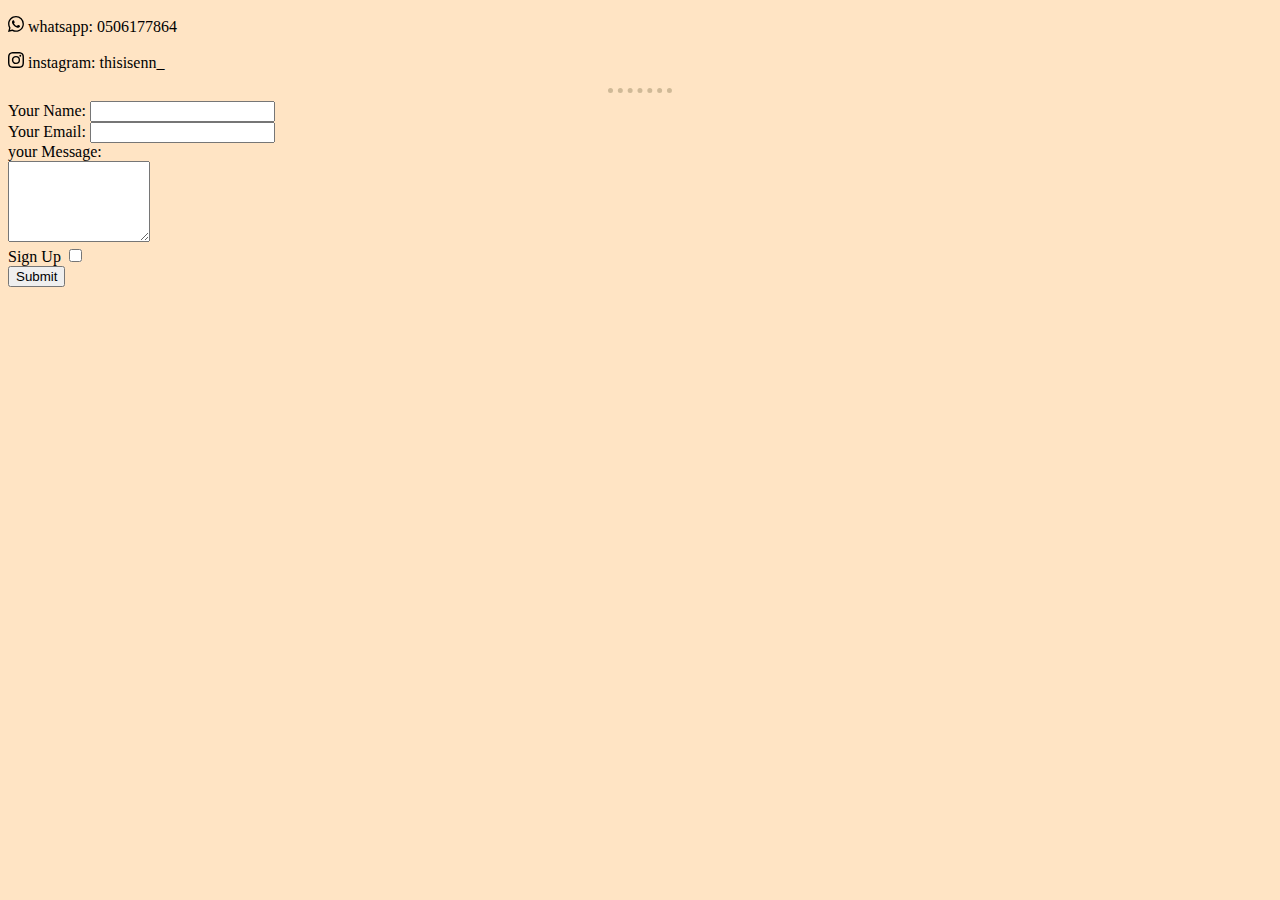
<file: contact-me.html>
<!DOCTYPE html>
<html lang="en">
<head></head>
    <title>contact me</title>
       <link rel="stylesheet" href="styles.css">
</head>
<body>
   <p><svg xmlns="http://www.w3.org/2000/svg" width="16" height="16" fill="currentColor" class="bi bi-whatsapp" viewBox="0 0 16 16">
    <path d="M13.601 2.326A7.854 7.854 0 0 0 7.994 0C3.627 0 .068 3.558.064 7.926c0 1.399.366 2.76 1.057 3.965L0 16l4.204-1.102a7.933 7.933 0 0 0 3.79.965h.004c4.368 0 7.926-3.558 7.93-7.93A7.898 7.898 0 0 0 13.6 2.326zM7.994 14.521a6.573 6.573 0 0 1-3.356-.92l-.24-.144-2.494.654.666-2.433-.156-.251a6.56 6.56 0 0 1-1.007-3.505c0-3.626 2.957-6.584 6.591-6.584a6.56 6.56 0 0 1 4.66 1.931 6.557 6.557 0 0 1 1.928 4.66c-.004 3.639-2.961 6.592-6.592 6.592zm3.615-4.934c-.197-.099-1.17-.578-1.353-.646-.182-.065-.315-.099-.445.099-.133.197-.513.646-.627.775-.114.133-.232.148-.43.05-.197-.1-.836-.308-1.592-.985-.59-.525-.985-1.175-1.103-1.372-.114-.198-.011-.304.088-.403.087-.088.197-.232.296-.346.1-.114.133-.198.198-.33.065-.134.034-.248-.015-.347-.05-.099-.445-1.076-.612-1.47-.16-.389-.323-.335-.445-.34-.114-.007-.247-.007-.38-.007a.729.729 0 0 0-.529.247c-.182.198-.691.677-.691 1.654 0 .977.71 1.916.81 2.049.098.133 1.394 2.132 3.383 2.992.47.205.84.326 1.129.418.475.152.904.129 1.246.08.38-.058 1.171-.48 1.338-.943.164-.464.164-.86.114-.943-.049-.084-.182-.133-.38-.232z"/>
  </svg> whatsapp: 0506177864</p>
   <p><svg xmlns="http://www.w3.org/2000/svg" width="16" height="16" fill="currentColor" class="bi bi-instagram" viewBox="0 0 16 16">
    <path d="M8 0C5.829 0 5.556.01 4.703.048 3.85.088 3.269.222 2.76.42a3.917 3.917 0 0 0-1.417.923A3.927 3.927 0 0 0 .42 2.76C.222 3.268.087 3.85.048 4.7.01 5.555 0 5.827 0 8.001c0 2.172.01 2.444.048 3.297.04.852.174 1.433.372 1.942.205.526.478.972.923 1.417.444.445.89.719 1.416.923.51.198 1.09.333 1.942.372C5.555 15.99 5.827 16 8 16s2.444-.01 3.298-.048c.851-.04 1.434-.174 1.943-.372a3.916 3.916 0 0 0 1.416-.923c.445-.445.718-.891.923-1.417.197-.509.332-1.09.372-1.942C15.99 10.445 16 10.173 16 8s-.01-2.445-.048-3.299c-.04-.851-.175-1.433-.372-1.941a3.926 3.926 0 0 0-.923-1.417A3.911 3.911 0 0 0 13.24.42c-.51-.198-1.092-.333-1.943-.372C10.443.01 10.172 0 7.998 0h.003zm-.717 1.442h.718c2.136 0 2.389.007 3.232.046.78.035 1.204.166 1.486.275.373.145.64.319.92.599.28.28.453.546.598.92.11.281.24.705.275 1.485.039.843.047 1.096.047 3.231s-.008 2.389-.047 3.232c-.035.78-.166 1.203-.275 1.485a2.47 2.47 0 0 1-.599.919c-.28.28-.546.453-.92.598-.28.11-.704.24-1.485.276-.843.038-1.096.047-3.232.047s-2.39-.009-3.233-.047c-.78-.036-1.203-.166-1.485-.276a2.478 2.478 0 0 1-.92-.598 2.48 2.48 0 0 1-.6-.92c-.109-.281-.24-.705-.275-1.485-.038-.843-.046-1.096-.046-3.233 0-2.136.008-2.388.046-3.231.036-.78.166-1.204.276-1.486.145-.373.319-.64.599-.92.28-.28.546-.453.92-.598.282-.11.705-.24 1.485-.276.738-.034 1.024-.044 2.515-.045v.002zm4.988 1.328a.96.96 0 1 0 0 1.92.96.96 0 0 0 0-1.92zm-4.27 1.122a4.109 4.109 0 1 0 0 8.217 4.109 4.109 0 0 0 0-8.217zm0 1.441a2.667 2.667 0 1 1 0 5.334 2.667 2.667 0 0 1 0-5.334z"/>
  </svg> instagram: thisisenn_</p>
<hr>
<form action="mailto:enolapond@gmail.com" method="post" enctype="text/plain">
    <label>Your Name: </label>
    <input type="text" name="YourName" value=""><br>
    <label>Your Email: </label>
    <input type="text" name="YourEmail" value=""><br>
    <label>your Message: </label><br>
    <textarea name="YourMessage" rows="5" cols="15"> </textarea><br>
    <label>Sign Up</label>
    <input type="checkbox" name="" value=""><br>
    <input type="submit" name="" >

</form>
</body>
</html>
</file>
<file: styles.css>
body {background-color: bisque;}

hr { border-background:bisque;
    border-style: dotted none none;
    border-color: #CFB997;
    border-width: 5px;
    width: 5% ;
}
h1 {
    color:#603601;
}
</file>
